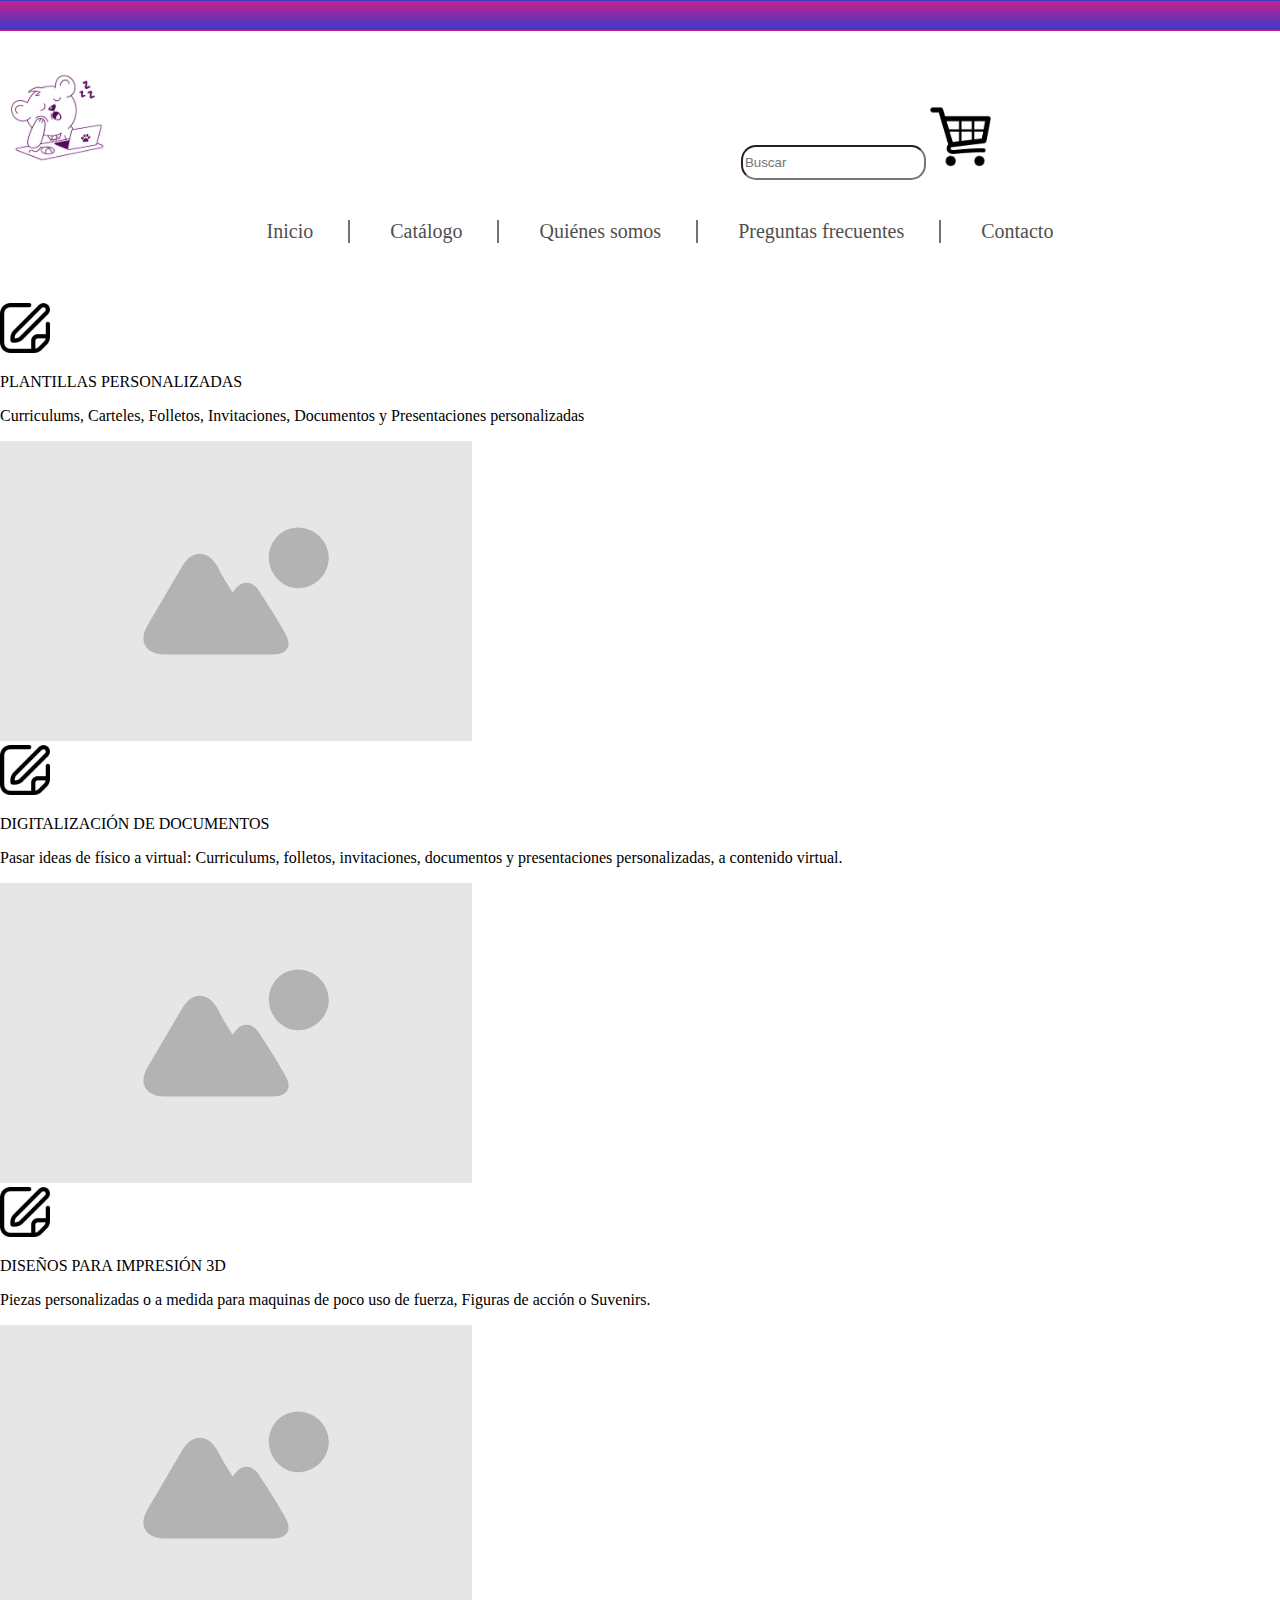
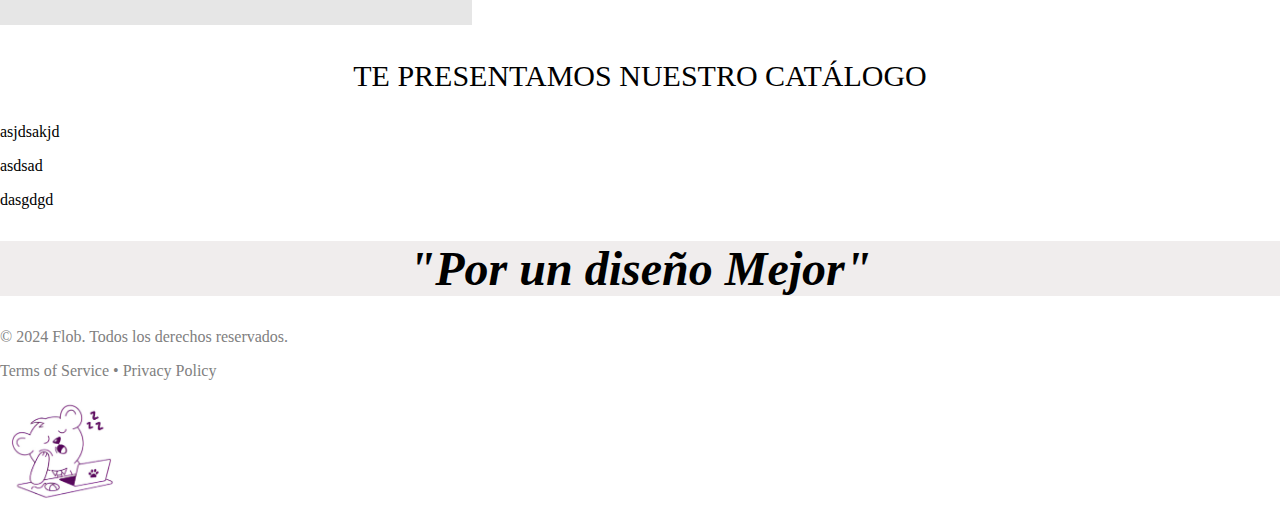
<file: client/index.html>
<!DOCTYPE html>
<html lang="en">
<head>
    <meta charset="UTF-8">
    <meta name="viewport" content="width=device-width, initial-scale=1.0">
    <link href="https://cdn.jsdelivr.net/npm/bootstrap@5.3.1/dist/css/bootstrap.min.css" rel="stylesheet" integrity="sha384-4bw+/aepP/YC94hEpVNVgiZdgIC5+VKNBQNGCHeKRQN+PtmoHDEXuppvnDJzQIu9" crossorigin="anonymous">
    <link rel="stylesheet" href="styles/styles.css">
    <title>FLOB</title>
</head>
<body>
    <div class="cuadrado"></div> <br><br>
        <header class="px-5">
            <img src="imagenes/logo_flob.jpeg" id="logo"  style="height: 100px;">  
            <input class="buscar" type="text" placeholder="Buscar" style="height: 35px; margin-left: 47em;">
            <img src="imagenes/carrito.png" id="carro" alt="Foto carrito"  style=" height: 61px;">
        </header>  
        <main>
            <nav class="menu">
                <ul>
                    <li class="linea"><a href="#">Inicio</a></li>
                    <li class="linea"><a href="#">Catálogo</a></li>
                    <li class="linea"><a href="#">Quiénes somos</a></li>
                    <li class="linea"><a href="#">Preguntas frecuentes</a></li>
                    <li class="linea"><a href="#">Contacto</a></li>
                </ul>
            </nav>
            <div class="row justify-content-center justify-content-around mx-auto shadow-lg p-3 py-4 my-5" style="width: 60rem;">
                <div class="col-4  align-items-start d-inline-block">
                    <img src="imagenes/firstNote.png" style="width: 50px; height: 50px;" class="card-img-top align-self-start" alt="nothing one">
                    <p class="card-text align-self-start h3">PLANTILLAS PERSONALIZADAS</p>
                    <p class="card-text align-self-start">Curriculums, Carteles, Folletos, Invitaciones, Documentos y Presentaciones personalizadas</p>
                </div>
                <div class="col-6 d-inline-block">
                    <img src="imagenes/stockImg.svg" class="card-img-top " alt="nothing one">
                </div>
            </div>
            <div class="row justify-content-center justify-content-around mx-auto shadow-lg p-3 py-4 my-5" style="width: 60rem;">
                <div class="col-4  align-items-start d-inline-block">
                    <img src="imagenes/firstNote.png" style="width: 50px; height: 50px;" class="card-img-top align-self-start" alt="nothing one">
                    <p class="card-text align-self-start h3">DIGITALIZACIÓN DE DOCUMENTOS</p>
                    <p class="card-text align-self-start"> Pasar ideas de físico a virtual: Curriculums, folletos, invitaciones, documentos y presentaciones personalizadas, a contenido virtual.</p>
                </div>
                <div class="col-6 d-inline-block">
                    <img src="imagenes/stockImg.svg" class="card-img-top " alt="nothing one">
                </div>
            </div> 
            <div class="row justify-content-center justify-content-around mx-auto shadow-lg p-3 py-4 my-5" style="width: 60rem;">
                <div class="col-4  align-items-start d-inline-block">
                    <img src="imagenes/firstNote.png" style="width: 50px; height: 50px;" class="card-img-top align-self-start" alt="nothing one">
                    <p class="card-text align-self-start h3">DISEÑOS PARA IMPRESIÓN 3D</p>
                    <p class="card-text align-self-start"> Piezas personalizadas o a medida para maquinas de poco uso de fuerza, Figuras de acción o Suvenirs.</p>
                </div>
                <div class="col-6 d-inline-block">
                    <img src="imagenes/stockImg.svg" class="card-img-top " alt="nothing one">
                </div>
            </div>
            <div>
                <p style="text-align: center; font-size: 30px;">TE PRESENTAMOS NUESTRO CATÁLOGO</p>
            </div>
            <div class="row justify-content-center">
                <div class="card col-3 shadow-md mx-2">
                    <p class="card-text">asjdsakjd</p>
                </div>
                <div class="card col-3 shadow-md mx-2">
                    <p class="card-text">asdsad</p>
                </div>
                <div class="card col-3 shadow-md mx-2">
                    <p class="card-text">dasgdgd</p>
                </div>
            </div>
            <div id="letrero" class="mt-5">
                <h1>"Por un diseño Mejor"</h1>
            </div>
            <footer class="text-center my-4" id="footer" style="color: gray;">
                <p class="data">&copy; 2024 Flob. Todos los derechos reservados.</p>
                <p class="data1">Terms of Service   •   Privacy Policy</p>
            </footer>
            <div class="text-center">
                <img src="imagenes/logo_flob.png" width="120px">
            </div>
        </main>
    <script src="https://cdn.jsdelivr.net/npm/bootstrap@5.3.1/dist/js/bootstrap.bundle.min.js" integrity="sha384-HwwvtgBNo3bZJJLYd8oVXjrBZt8cqVSpeBNS5n7C8IVInixGAoxmnlMuBnhbgrkm" crossorigin="anonymous"></script>
</body>
</html>
</file>
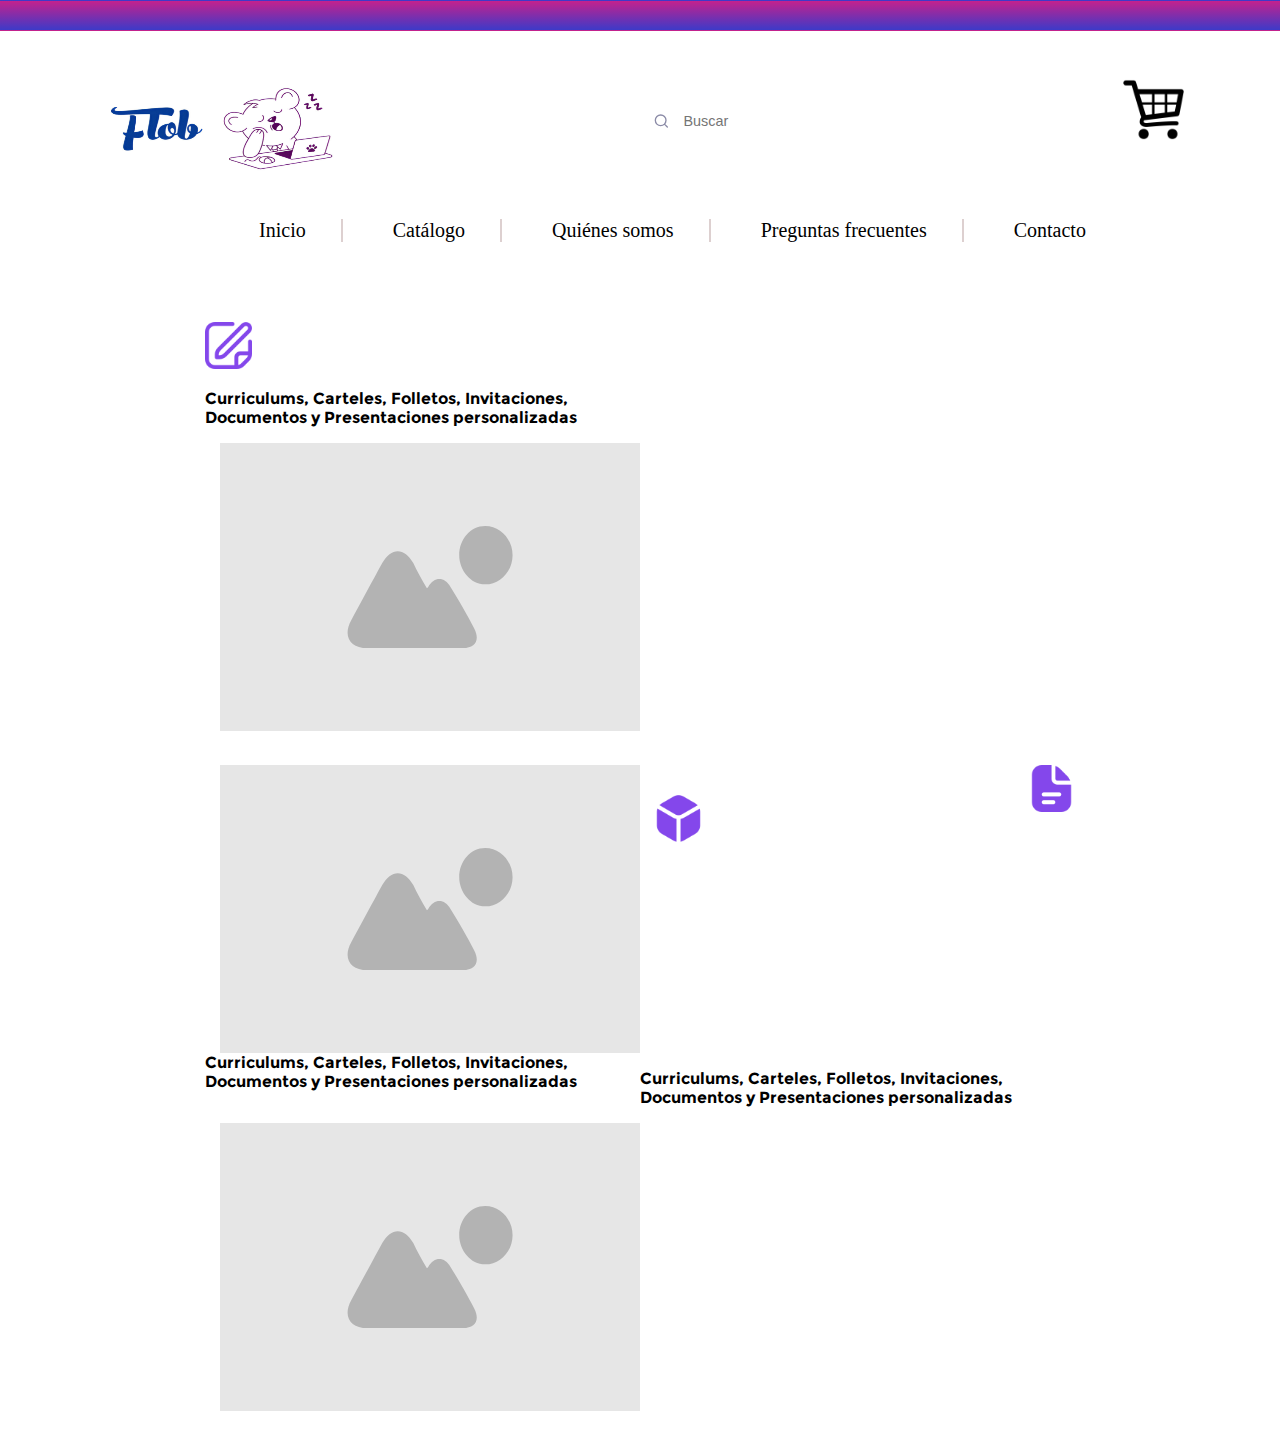
<file: flobPage/index.html>
<!DOCTYPE html>
<html lang="en">
<head>
    <meta charset="UTF-8">
    <meta name="viewport" content="width=device-width, initial-scale=1.0">
    <link rel="shortcut icon" href="imagenes/logo_flob_sin_fondo.png" />
    <title>FLOB</title>
    <link rel="stylesheet" href="style.css">
</head>
<body>
    <div class="cuadrado"></div>    
    <header>
        <img src="imagenes/logo_flob.jpeg" id="logo"  style="width: 250px; height: 100px;">  
        <form class="form">
            <button>
                <svg width="17" height="16" fill="none" xmlns="http://www.w3.org/2000/svg" role="img" aria-labelledby="search">
                    <path d="M7.667 12.667A5.333 5.333 0 107.667 2a5.333 5.333 0 000 10.667zM14.334 14l-2.9-2.9" stroke="currentColor" stroke-width="1.333" stroke-linecap="round" stroke-linejoin="round"></path>
                </svg>
            </button>
            <input class="input" placeholder="Buscar" required="" type="text">
            <button class="reset" type="reset">
                <svg xmlns="http://www.w3.org/2000/svg" class="h-6 w-6" fill="none" viewBox="0 0 24 24" stroke="currentColor" stroke-width="2">
                    <path stroke-linecap="round" stroke-linejoin="round" d="M6 18L18 6M6 6l12 12"></path>
                </svg>
            </button>
        </form>
        <img src="imagenes/carrito.png" id="carro" alt="Foto carrito"  style="width: 61px; height: 61px;">
    </header>
    <main>
        <nav class="menu">
            <ul>
                <li class="linea"><a href="">Inicio</a></li>
                <li class="linea"><a href="">Catálogo</a></li>
                <li class="linea"><a href="">Quiénes somos</a></li>
                <li class="linea"><a href="">Preguntas frecuentes</a></li>
                <li class="contacto"><a href="">Contacto</a></li>
            </ul>
        </nav>
        <!--Plantillas personalizadas-->
        <div class="cards">
            <div class="container">
                <img src="imagenes/firstNote.png" alt="" class="firstImage">
                <p id="description">Curriculums, Carteles, Folletos, Invitaciones, Documentos y Presentaciones personalizadas</p>
                <img src="imagenes/stockImg.svg" alt="generic image x2 xd" class="secondImage">
            </div>
        </div>
        <div class="cards">
            <div class="container">
                <img src="imagenes/stockImg.svg" alt="generic image x2 xd" class="secondImage" style="float: left;">
                <img src="imagenes/secondNote.png" alt="nohay" class="firstImage" style="float:inline-end;">
                <p id="description" style="float:inline-end;">Curriculums, Carteles, Folletos, Invitaciones, Documentos y Presentaciones personalizadas</p>
            </div>
        </div>
        <div class="cards">
            <div class="container">
                <img src="imagenes/cube.png" alt="" class="firstImage">
                <p id="description">Curriculums, Carteles, Folletos, Invitaciones, Documentos y Presentaciones personalizadas</p>
                <img src="imagenes/stockImg.svg" alt="generic image x2 xd" class="secondImage">
            </div>
        </div>
    </main>
</body>
</html>
</file>
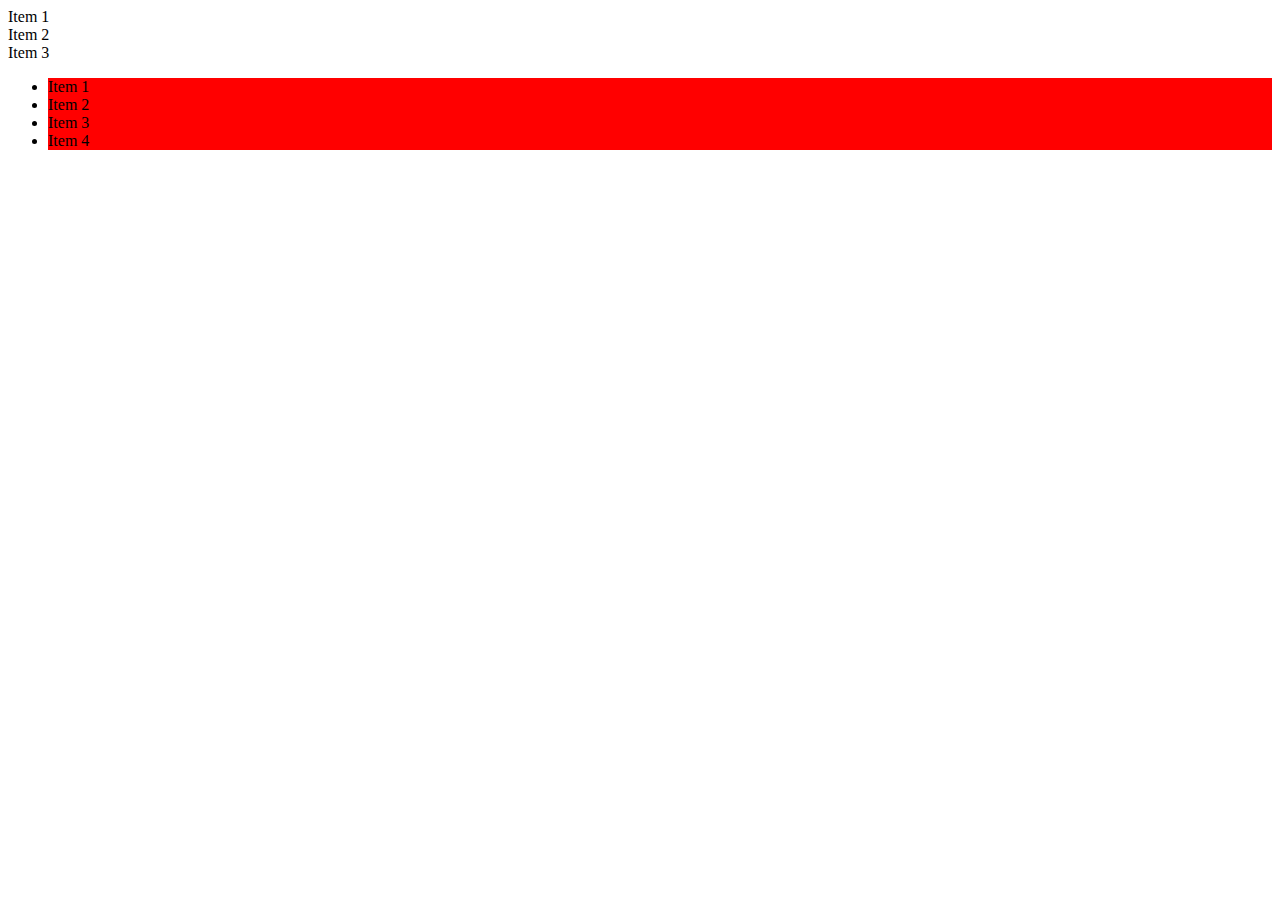
<file: Clase-mys-13_05/clase13-05.html>
<!DOCTYPE html>
<html lang="en">
<head>
    <meta charset="UTF-8">
    <meta http-equiv="X-UA-Compatible" content="IE=edge">
    <meta name="viewport" content="width=device-width, initial-scale=1.0">
    <title>clase 13-05</title>
</head>
<body>
    <!-- <div class="container">
        <p class="items">1</p>
        <p class="items">2</p>
        <p class="items">3</p>
    </div>
    <ul id="lista">
    <li class="item">Primer Item</li>
    <li class="item">Segundo Item</li>
    <li class="item">Tercer Item</li>
    </ul>   -->
    <div>
        <div>Item 1</div>
        <div>Item 2</div>
        <div>Item 3</div>
    </div>
    <ul>
    </ul>
    <script src="clase13-05.js"></script>
</body>
</html>
</file>
<file: client/styles/styles.css>
.formulario {
  width: 600px;
  height: 360px;
  background-color: black;
}
.formulario__input {
  width: 100%;
  background-color: black;
}
@media screen and (min-width: 1200px) {
  .formulario__input {
    width: 50%;
    background-color: aqua;
  }
}
.formulario__btn {
  background-color: pink;
}
.linea:nth-last-child(-n + 1) {
  border-right: none;
}
.btn {
  padding: 1rem 1Rem;
  background-color: violet;
}
a{
  text-decoration: none;
  color: rgb(80, 79, 79);
}
.cuadrado {
  margin: 0;
  padding: 0;
  width: 100%;
  height: 31px;
  background: linear-gradient(180deg, rgb(196, 34, 141) 0%, rgb(61, 58, 200) 100%);
  border-color: rgba(255, 255, 255, 0);
  border-width: 1px;
  border-style: solid;
}
/* 
footer {
  margin: 0 auto;
  border-radius: 5px;
  padding: 2px;
  width: fit-content;
  font-size: 15px;
  font-family: Arial, Helvetica, sans-serif;
  position: fixed;
  bottom: 0;
  text-align: center;
} */

/* .data1 {
  text-align: center;
} */

html {
  box-sizing: border-box;
}

*, *::after, *::before {
  box-sizing: inherit;
}

body {
  margin: 0;
}

#letrero {
  background-color: rgb(240, 237, 237);
  text-align: center;
  font-size: 1.5em;
  font-style: italic;
}
.buscar{
  border-radius: 15px;
}
nav ul{
  margin: 2em 8em 3em;
  list-style: none;
  text-align:center;
  font-size: 20px;
  font-family: Cambria, Cochin, Georgia, Times, 'Times New Roman', serif;
}
nav ul li{
  display: inline-block;
  /* margin:0 auto 0 auto; */
}
.linea{
  padding: 0 35px 0 35px;
  /* margin-bottom: 5px; */
  border-right:2px solid rgb(116, 115, 115);
  
}
/*# sourceMappingURL=Styles.css.map */
</file>
<file: flobPage/style.css>
.form button {
  border: none;
  background: none;
  color: #8b8ba7;
}
.form {
  --timing: 0.3s;
  --width-of-input: 200px;
  --height-of-input: 40px;
  --border-height: 2px;
  --input-bg: #fff;
  --border-color: linear-gradient(180deg, rgb(196, 34, 141) 0%, rgb(61, 58, 200) 100%);
  --border-radius: 30px;
  --after-border-radius: 1px;
  position: relative;
  width: var(--width-of-input);
  height: var(--height-of-input);
  display: flex;
  align-items: center;
  padding-inline: 0.8em;
  border-radius: var(--border-radius); 
  transition: border-radius 0.5s ease;
  background: var(--input-bg,#fff);
  margin: 1.4em 6em 1em;
  display: flex;
  justify-content: space-between;
}
/* styling of Input */
.input {
  font-size: 0.9rem;
  background-color: transparent;
  width: 100%;
  height: 100%;
  padding-inline: 0.5em;
  padding-block: 0.7em;
  border: none;
}
/* styling of animated border */
.form:before {
  content: "";
  position: absolute;
  background: var(--border-color);
  transform: scaleX(0);
  transform-origin: center;
  width: 100%;
  height: var(--border-height);
  left: 0;
  bottom: 0;
  border-radius: 1px;
  transition: transform var(--timing) ease;
}
/* Hover on Input */
.form:focus-within {
  border-radius: var(--after-border-radius);
  
}

input:focus {
  outline: none;
}
/* here is code of animated border */
.form:focus-within:before {
  transform: scale(1);
  
}
/* styling of close button */
/* == you can click the close button to remove text == */
.reset {
  border: none;
  background: none;
  opacity: 0;
  visibility: hidden;
}
/* close button shown when typing */
input:not(:placeholder-shown) ~ .reset {
  opacity: 1;
  visibility: visible;
}
/* sizing svg icons */
.form svg {
  width: 17px;
  margin-top: 3px;
}

@font-face {
    font-family:'font1';
    src: url(fonts/montserrat/montserrat/Montserrat-Bold.ttf);
}
html{
    box-sizing: border-box;
}
*,*::after, *::before{
    box-sizing: inherit;
}
body{
    margin: 0;
}
.cuadrado{
    margin-top: 0;
    width: 100%;
    height: 31px;
    background: linear-gradient(180deg, rgb(196, 34, 141) 0%, rgb(61, 58, 200) 100%);
    border-color: #FFFFFF00;
    border-width: 1px;
    border-style: solid;
}
.contacto{
    padding-left: 35px;
}
.linea{
    padding-left: 35px;
    padding-right: 35px;
    margin-bottom: 5px;
    border-right:2px solid rgb(221, 208, 208);
}
header{
    margin: 3em 6em 1em;
    display: flex;
    justify-content: space-between;
}
nav ul{
    margin: 2em 8em 3em;
    list-style: none;
    text-align:center;
    font-size: 20px;
    font-family: Cambria, Cochin, Georgia, Times, 'Times New Roman', serif;
}
a:not(hover){
    color: black;
    text-decoration: none;
}
.firstImage {
	width: 47px;
	height: 47px;
	/* background: linear-gradient(180deg, rgb(171, 39, 153) 1%, rgb(70, 57, 197) 99%); */
    filter: invert(38%) sepia(55%) saturate(7498%) hue-rotate(251deg) brightness(97%) contrast(90%);
}
nav ul li{
    display: inline-block;
    margin-right: 10px;
}
.cards{
    margin: 0px auto 0px;
    width: 56.28em;
    height: fit-content;
    /* box-shadow: 8px 8px 8px 8px rgba(0,0,0,0.2); */
    transition: 0.3s;
    border-radius: 5px; /* 5px rounded corners */
}
.container{

    padding: 15px;
}
#description{
    /* font-family: 'Lucida Sans', 'Lucida Sans Regular', 'Lucida Grande', 'Lucida Sans Unicode', Geneva, Verdana, sans-serif; */
    font-family: 'font1';
    width: 50%;
    font-size: 1em;
}
.secondImage{
    padding: 0px 15px 0px;
    width: 450px;
    height: 288px;
}
</file>
